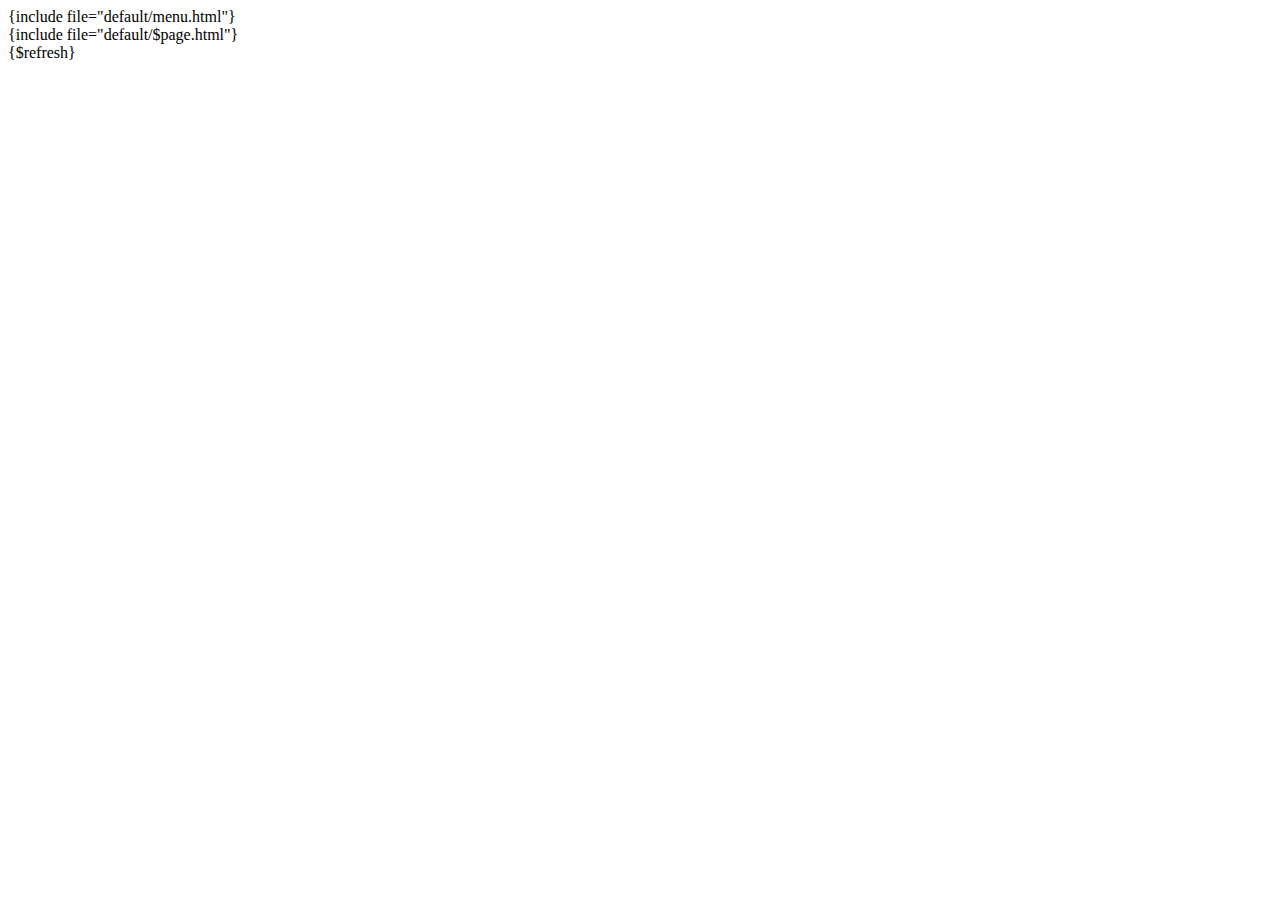
<file: templates/default/index.html>
<!doctype html>

<html>

	<head>
		<title>NeoMPC {$version}</title>
		<meta http-equiv="content-type" content="text/html; charset=UTF-8" />
		<meta name="viewport" content="width=240, user-scalable=no"/>

		<style>
			{include file="default/styles.css"}
		</style>
		
	</head>

	<body>

		<script type="text/javascript">
			{include file="../lib/javascript.js"}
		</script>
		
		{include file="default/menu.html"}

		<div id="page">

			{include file="default/$page.html"}

		</div>

		{$refresh}

	</body>

</html>
</file>
